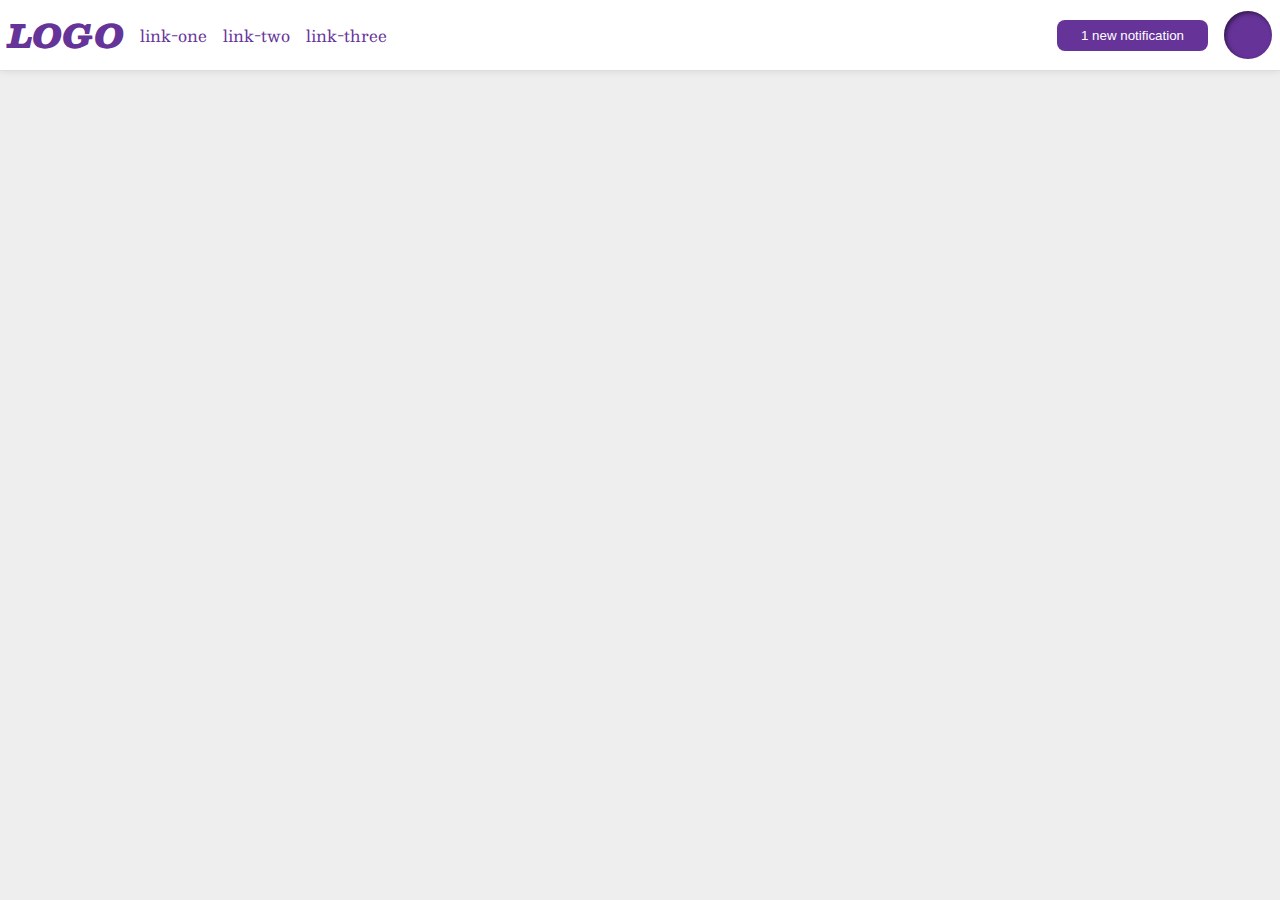
<file: flex/03-flex-header-2/index.html>
<!DOCTYPE html>
<html lang="en">
  <head>
    <meta charset="UTF-8">
    <meta http-equiv="X-UA-Compatible" content="IE=edge">
    <meta name="viewport" content="width=device-width, initial-scale=1.0">
    <title>Flex Header 2</title>
    <link rel="stylesheet" href="style.css">
  </head>
  <body>
    <div class="header">
      <div class="left">
        <div class="logo">
          LOGO
        </div>
        <ul class="links">
          <li><a href="google.com">link-one</a></li>
          <li><a href="google.com">link-two</a></li>
          <li><a href="google.com">link-three</a></li>
        </ul>
      </div>
      <div class="right">
        <button class="notifications">
        1 new notification
        </button>
        <div class="profile-image"></div>
      </div>
    </div>
  </body>
</html>
</file>
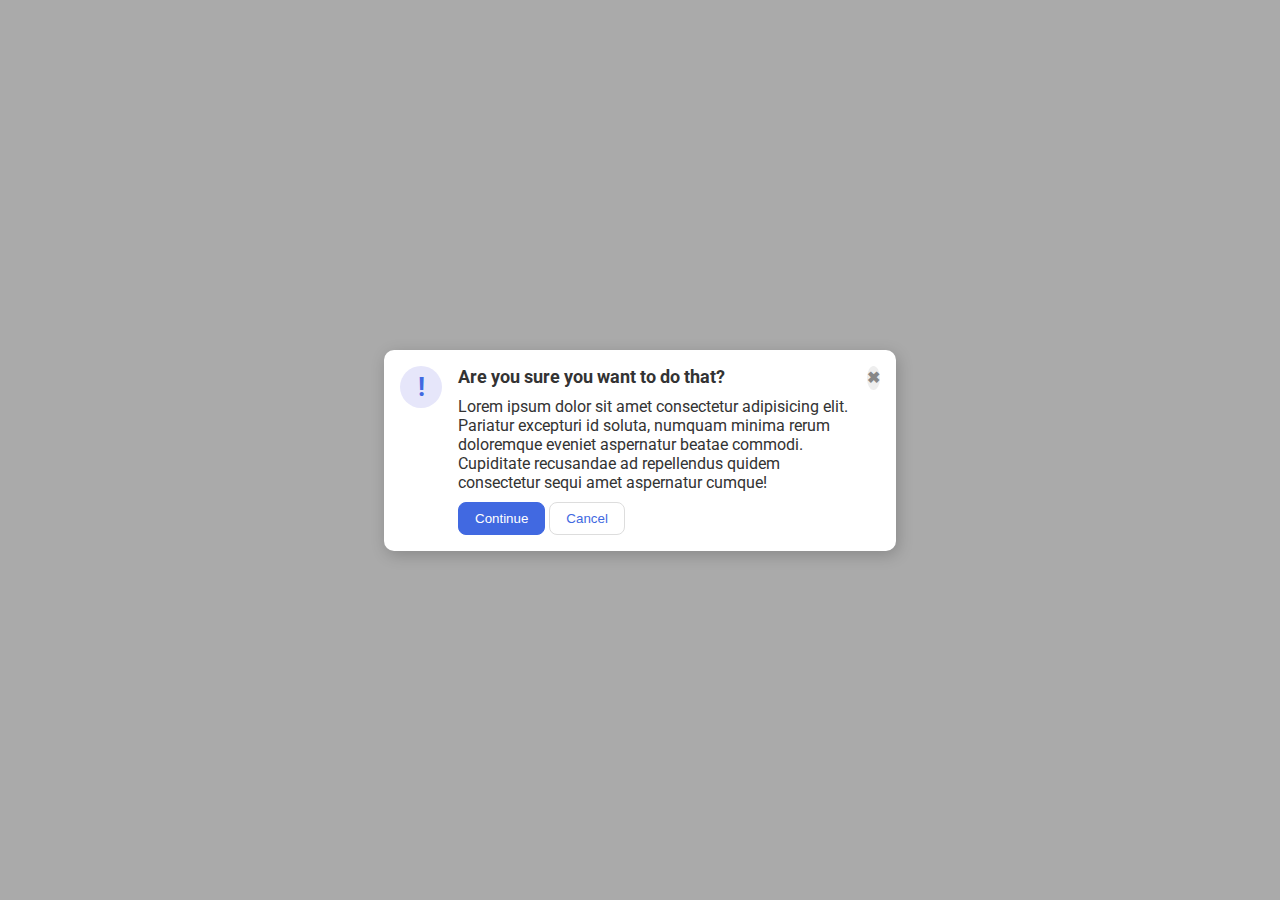
<file: flex/05-flex-modal/index.html>
<!DOCTYPE html>
<html lang="en">
  <head>
    <meta charset="UTF-8">
    <meta http-equiv="X-UA-Compatible" content="IE=edge">
    <meta name="viewport" content="width=device-width, initial-scale=1.0">
    <link rel="stylesheet" href="style.css">
    <title>Modal</title>
  </head>
  <body>
    <div class="modal">
      <div class="left">
        <div class="icon">!</div>
      </div>
      
      <div class="middle">
        <div class="header">Are you sure you want to do that?</div>
        <div class="text">Lorem ipsum dolor sit amet consectetur adipisicing elit. Pariatur excepturi id soluta, numquam minima rerum doloremque eveniet aspernatur beatae commodi. Cupiditate recusandae ad repellendus quidem consectetur sequi amet aspernatur cumque!</div>
        <button class="continue">Continue</button>
        <button class="cancel">Cancel</button>
      </div>
      <div class="close-button">✖</div>
      
    </div>
  </body>
</html>
</file>
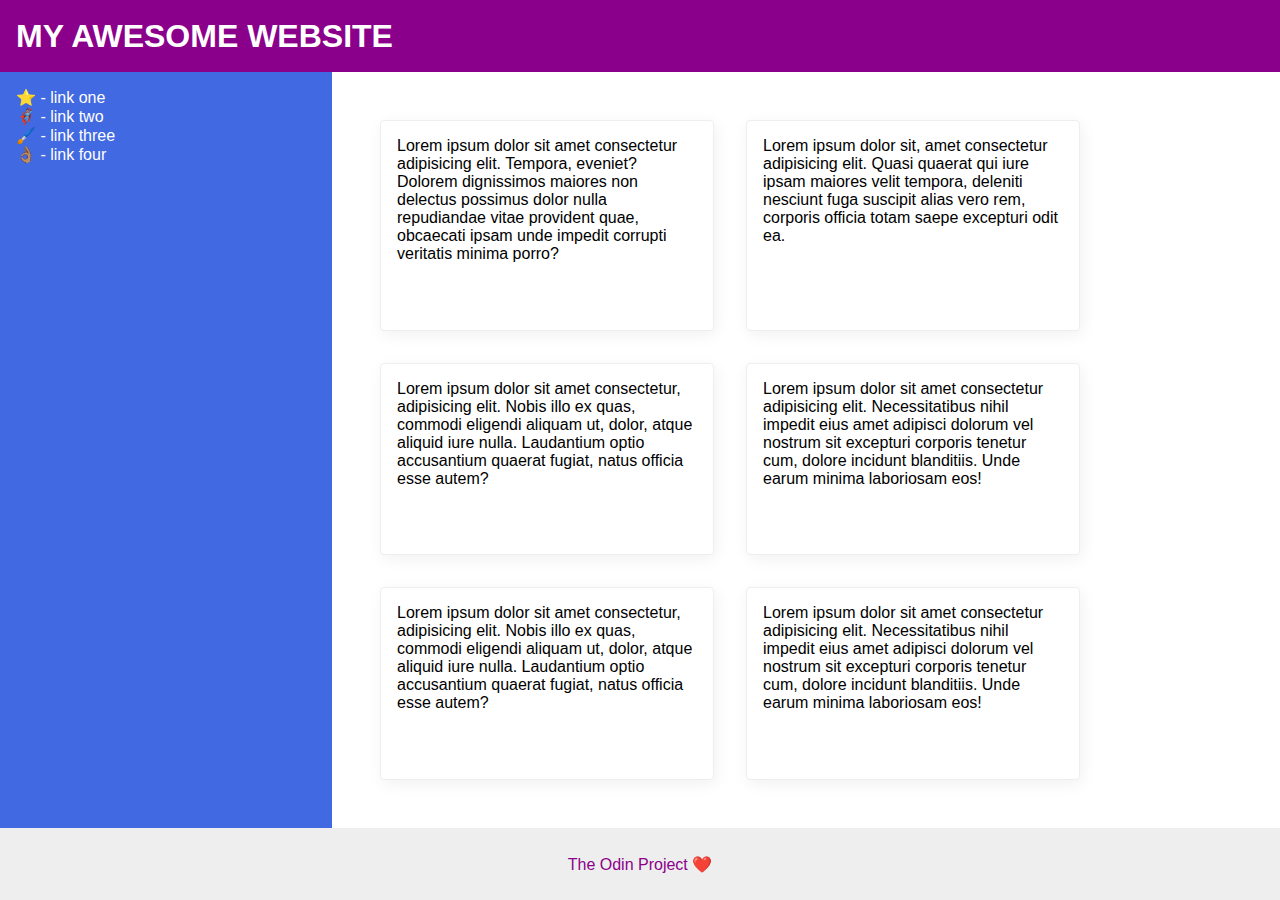
<file: flex/07-flex-layout-2/index.html>
<!DOCTYPE html>
<html lang="en">
  <head>
    <meta charset="UTF-8">
    <meta http-equiv="X-UA-Compatible" content="IE=edge">
    <meta name="viewport" content="width=device-width, initial-scale=1.0">
    <title>The Holy Grail</title>
    <link rel="stylesheet" href="style.css">
  </head>
  <body>
    <div class="header">
      MY AWESOME WEBSITE
    </div>
    <div class="content">
      <div class="sidebar">
        <ul>
          <li><a href="#">⭐ - link one</a></li>
          <li><a href="#">🦸🏽‍♂️ - link two</a></li>
          <li><a href="#">🖌️ - link three</a></li>
          <li><a href="#">👌🏽 - link four</a></li>
        </ul>
      </div>
      <div class="cards">
        <div class="card">Lorem ipsum dolor sit amet consectetur adipisicing elit. Tempora, eveniet? Dolorem dignissimos maiores non delectus possimus dolor nulla repudiandae vitae provident quae, obcaecati ipsam unde impedit corrupti veritatis minima porro?</div>
        <div class="card">Lorem ipsum dolor sit, amet consectetur adipisicing elit. Quasi quaerat qui iure ipsam maiores velit tempora, deleniti nesciunt fuga suscipit alias vero rem, corporis officia totam saepe excepturi odit ea.</div>
        <div class="card">Lorem ipsum dolor sit amet consectetur, adipisicing elit. Nobis illo ex quas, commodi eligendi aliquam ut, dolor, atque aliquid iure nulla. Laudantium optio accusantium quaerat fugiat, natus officia esse autem?</div>
        <div class="card">Lorem ipsum dolor sit amet consectetur adipisicing elit. Necessitatibus nihil impedit eius amet adipisci dolorum vel nostrum sit excepturi corporis tenetur cum, dolore incidunt blanditiis. Unde earum minima laboriosam eos!</div>
        <div class="card">Lorem ipsum dolor sit amet consectetur, adipisicing elit. Nobis illo ex quas, commodi eligendi aliquam ut, dolor, atque aliquid iure nulla. Laudantium optio accusantium quaerat fugiat, natus officia esse autem?</div>
        <div class="card">Lorem ipsum dolor sit amet consectetur adipisicing elit. Necessitatibus nihil impedit eius amet adipisci dolorum vel nostrum sit excepturi corporis tenetur cum, dolore incidunt blanditiis. Unde earum minima laboriosam eos!</div>
      </div>
    </div>
    
    <div class="footer">
      The Odin Project ❤️
    </div>
  </body>
</html>
</file>
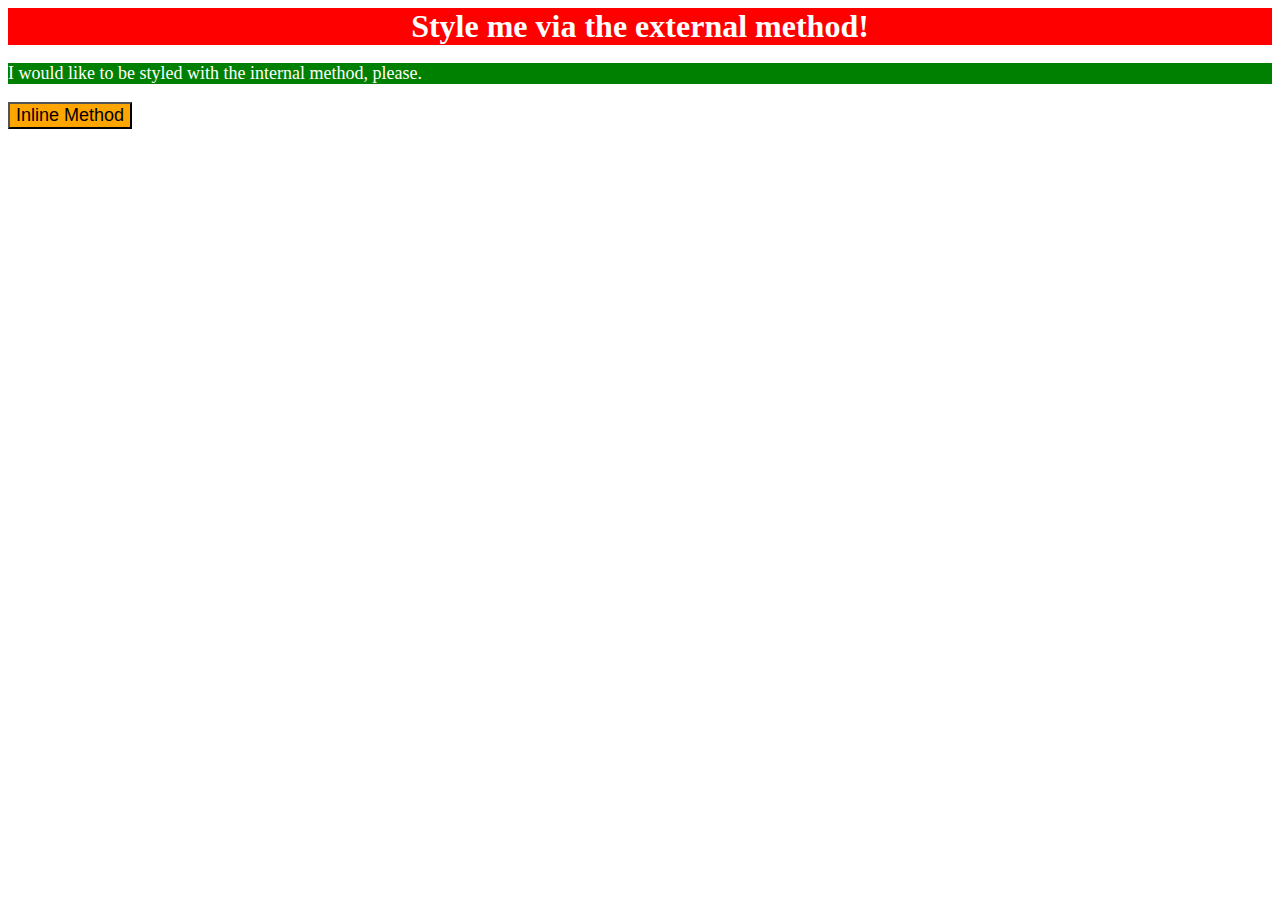
<file: foundations/01-css-methods/index.html>
<!DOCTYPE html>
<html lang="en">
  <head>
    <meta charset="UTF-8">
    <meta http-equiv="X-UA-Compatible" content="IE=edge">
    <meta name="viewport" content="width=device-width, initial-scale=1.0">
    <title>Methods for Adding CSS</title>
    <link rel="stylesheet" href="styles.css">
    <!-- * `p`: a green background, white text, and a font size of 18px -->
    <style>
      p {
        background-color: green;
        color: white;
        font-size: 18px;
      }
    </style>
  </head>
  <body>
    
    <div>Style me via the external method!</div>
    
    
    <p>I would like to be styled with the internal method, please.</p>
    <!-- * `button`: an orange background and a font size of 18px -->
    <button style="background-color: orange; font-size: 18px;">Inline Method</a></button>
  </body>
</html>
</file>
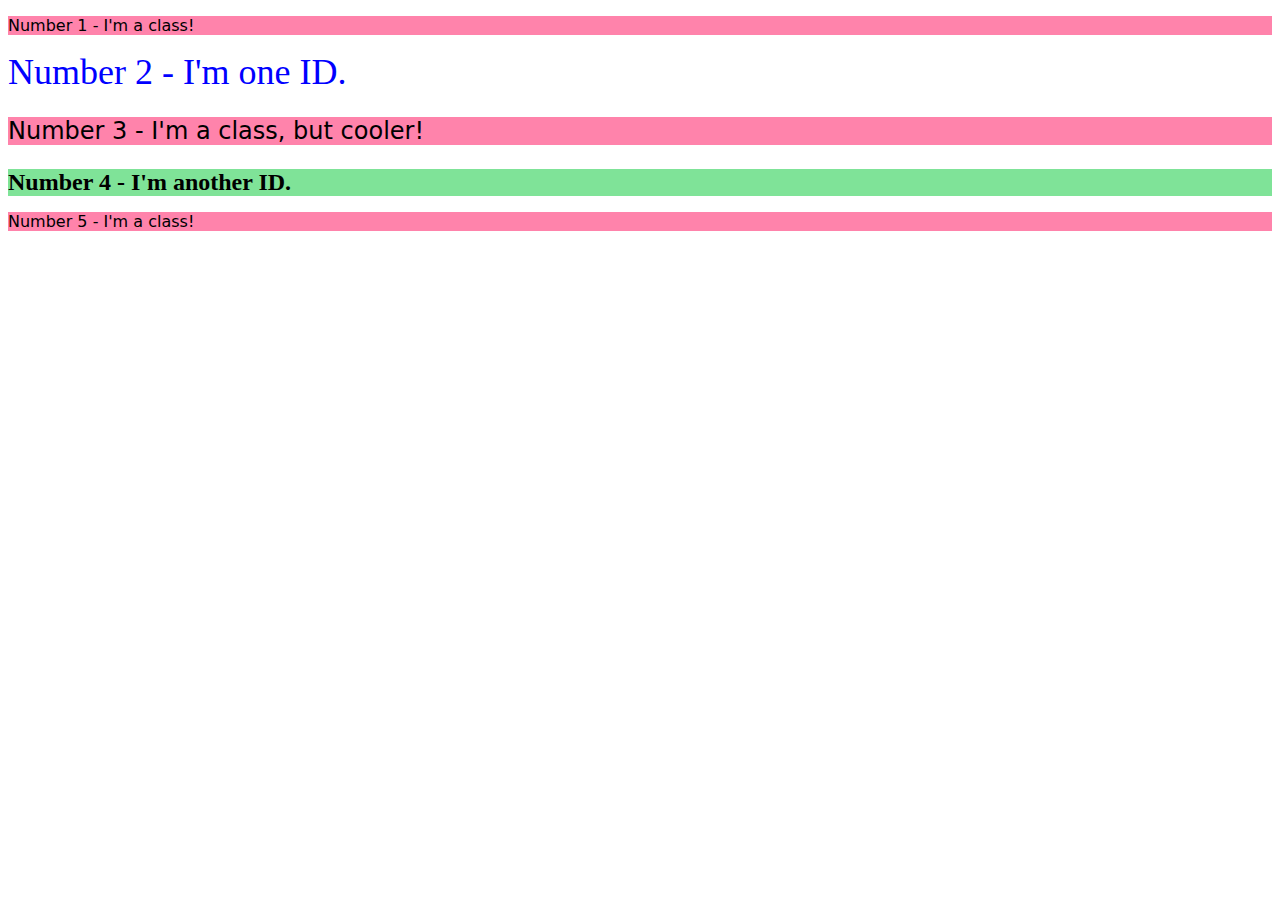
<file: foundations/02-class-id-selectors/index.html>
<!DOCTYPE html>
<html lang="en">
  <head>
    <meta charset="UTF-8">
    <meta http-equiv="X-UA-Compatible" content="IE=edge">
    <meta name="viewport" content="width=device-width, initial-scale=1.0">
    <title>Class and ID Selectors</title>
    <link rel="stylesheet" href="style.css">
  </head>
  <body>
    <p class="odd">Number 1 - I'm a class!</p>
    <div id="second">Number 2 - I'm one ID.</div>
    <p class="odd third">Number 3 - I'm a class, but cooler!</p>
    <div id="fourth">Number 4 - I'm another ID.</div>
    <p class="odd">Number 5 - I'm a class!</p>
  </body>
</html>
</file>
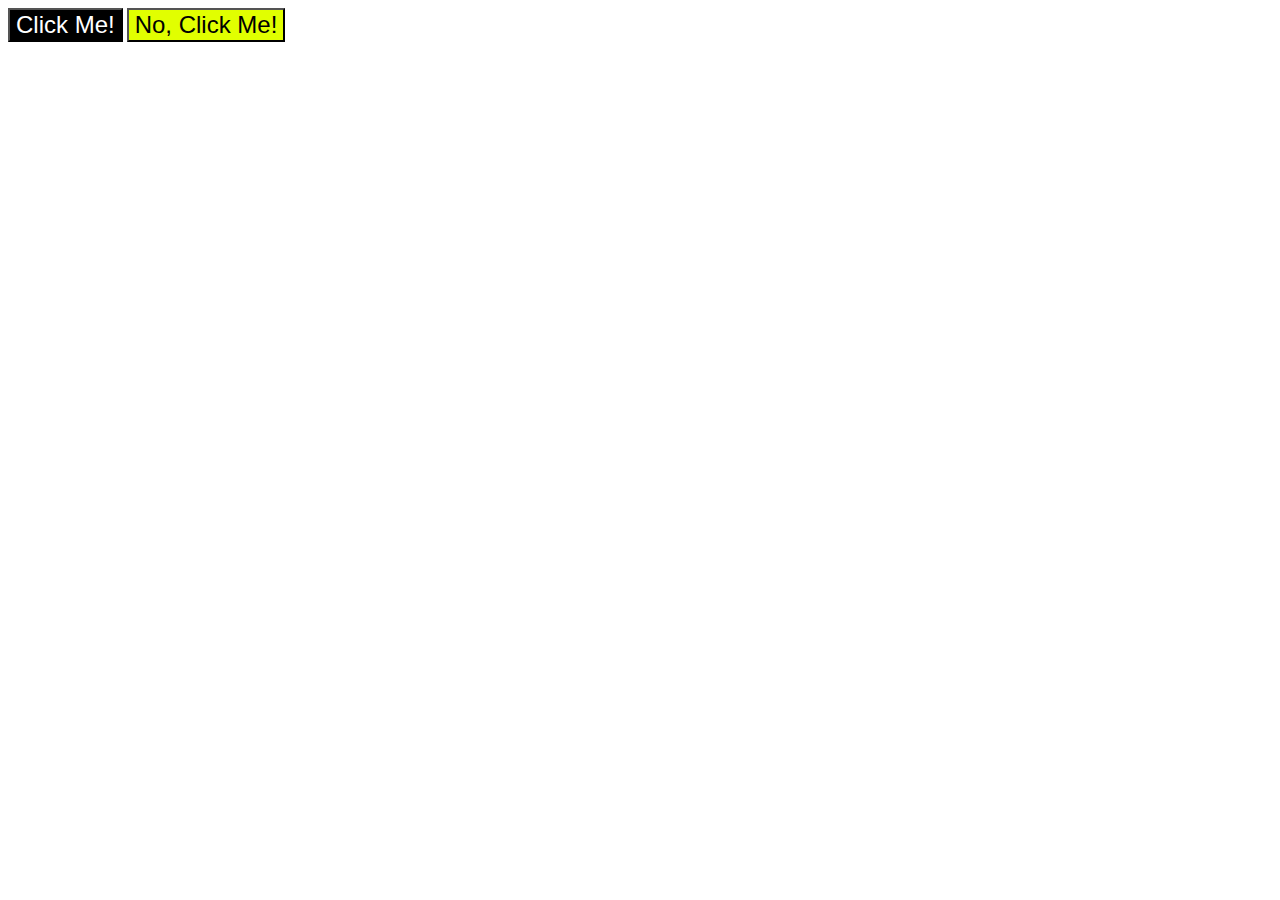
<file: foundations/03-grouping-selectors/index.html>
<!DOCTYPE html>
<html lang="en">
  <head>
    <meta charset="UTF-8">
    <meta http-equiv="X-UA-Compatible" content="IE=edge">
    <meta name="viewport" content="width=device-width, initial-scale=1.0">
    <title>Grouping Selectors</title>
    <link rel="stylesheet" href="style.css">
  </head>
  <body>
    <button class="black">Click Me!</button>
    <button class="yellow">No, Click Me!</button>
  </body>
</html>
</file>
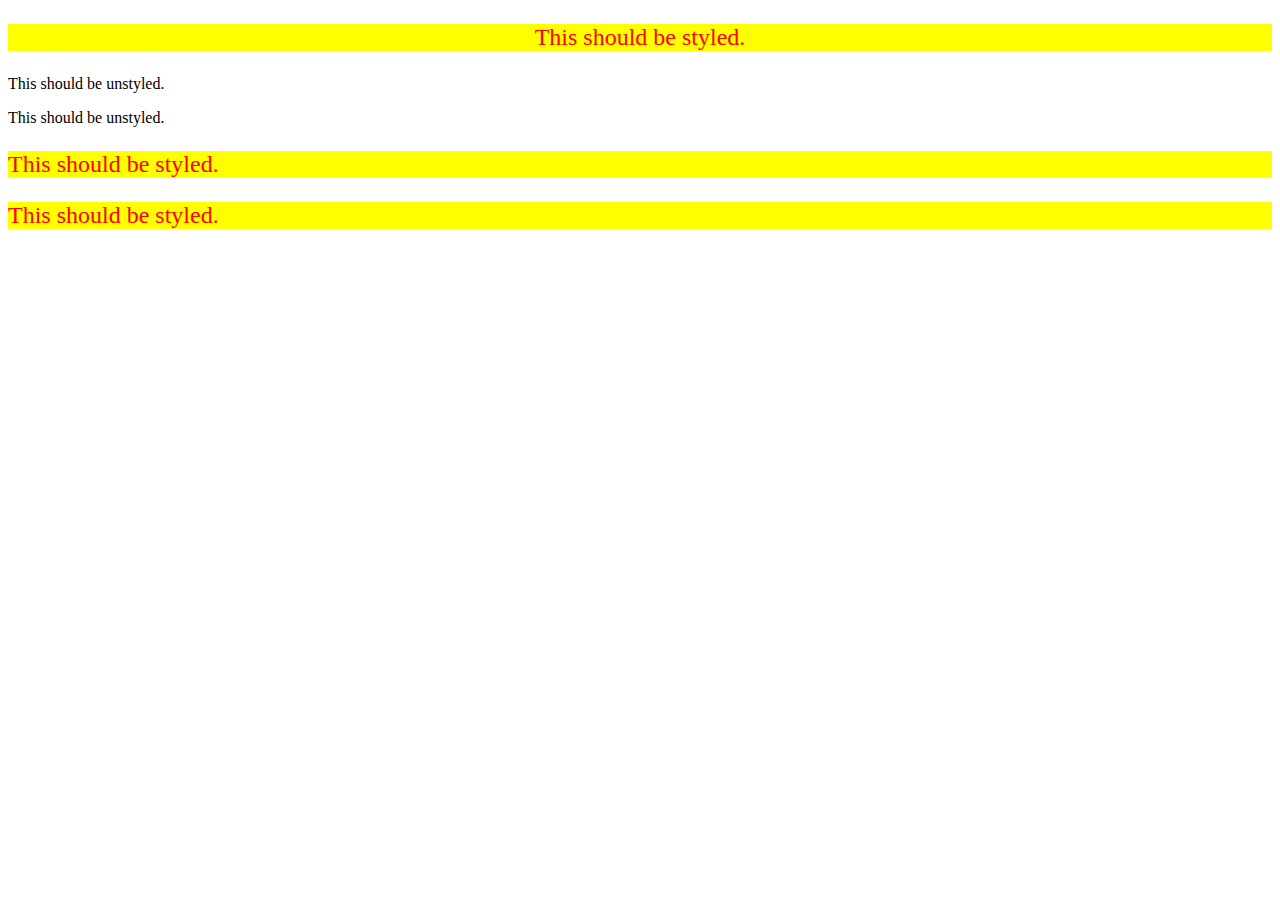
<file: foundations/05-descendant-combinator/index.html>
<!DOCTYPE html>
<html lang="en">
  <head>
    <meta charset="UTF-8">
    <meta http-equiv="X-UA-Compatible" content="IE=edge">
    <meta name="viewport" content="width=device-width, initial-scale=1.0">
    <title>Descendant Combinator</title>
    <link rel="stylesheet" href="style.css">
  </head>
  <body>
    <div class="container">
      <p id="text">This should be styled.</p>
    </div>
    <p class="text">This should be unstyled.</p>
    <p id="text">This should be unstyled.</p>
    <div id="container">
      <p class="text">This should be styled.</p>
      <p class="text">This should be styled.</p>
    </div>
  </body>
</html>
</file>
<file: flex/03-flex-header-2/style.css>
/* this is some magical font-importing.  
you'll learn about it later. */
@import url('https://fonts.googleapis.com/css2?family=Besley:ital,wght@0,400;1,900&display=swap');

body {
  margin: 0;
  background: #eee;
  font-family: Besley, serif;
}

.header {
  background: white;
  border-bottom: 1px solid #ddd;
  box-shadow: 0 0 8px rgba(0,0,0,.1);
}

.profile-image {
  background: rebeccapurple;
  box-shadow: inset 2px 2px 4px rgba(0,0,0,.5);
  border-radius: 50%;
  width: 48px;
  height: 48px;
}

.logo {
  color: rebeccapurple;
  font-size: 32px;
  font-weight: 900;
  font-style: italic;
}

button {
  border: none;
  border-radius: 8px;
  background: rebeccapurple;
  color: white;
  padding: 8px 24px;
}

a {
  /* this removes the line under our links */
  text-decoration: none;
  color: rebeccapurple;
}

ul {
  list-style-type: none;

}

/* SOLUTION */

.header {
  display: flex;
  justify-content: space-between;
  padding: 8px;
}

ul {
  display: flex;
  margin: 0;
  padding: 0;
  gap: 16px;
}

.left, .right {
  display: flex;
  align-items: center;
  gap: 16px;
}
</file>
<file: flex/05-flex-modal/style.css>
@import url('https://fonts.googleapis.com/css2?family=Roboto:wght@400;700&display=swap');

html, body {
  height: 100%;
}

body {
  font-family: Roboto, sans-serif;
  margin: 0;
  background: #aaa;
  color: #333;
  /* I'll give you this one for free lol */
  display: flex;
  align-items: center;
  justify-content: center;
}

.modal {
  background: white;
  width: 480px;
  border-radius: 10px;
  box-shadow: 2px 4px 16px rgba(0,0,0,.2);
}

.icon {
  color: royalblue;
  font-size: 26px;
  font-weight: 700;
  background: lavender;
  width: 42px;
  height: 42px;
  border-radius: 50%;
  display: flex;
  align-items: center;
  justify-content: center;
}

.close-button {
  background: #eee;
  border-radius: 50%;
  color: #888;
  font-weight: 400;
  font-size: 16px;
  height: 24px;
  width: 24px;
  display: flex;
  align-items: center;
  justify-content: center;
}

button {
  padding: 8px 16px;
  border-radius: 8px;
}

button.continue {
  background: royalblue;
  border: 1px solid royalblue;
  color: white;
}

button.cancel {
  background: white;
  border: 1px solid #ddd;
  color: royalblue;
}


/* SOlUTION */

.modal {
  display: flex;
  padding: 16px;
  gap: 16px;
}

.left {
  text-align: left;
}

.close-button {
  text-align: right;
  font-weight: bold
}
.header {
  font-weight: bold;
  font-size: large;
}
.header,
.text {
  margin-bottom: 10px;
}
</file>
<file: flex/07-flex-layout-2/style.css>
body {
  font-family: -apple-system, BlinkMacSystemFont, 'Segoe UI', Roboto, Oxygen, Ubuntu, Cantarell, 'Open Sans', 'Helvetica Neue', sans-serif;
  margin: 0;
  min-height: 100vh;
}

.header {
  height: 72px;
  background: darkmagenta;
  color: white;
}

.footer {
  height: 72px;
  background: #eee;
  color: darkmagenta;
}

.sidebar {
  width: 300px;
  background: royalblue;
}

.card {
  border: 1px solid #eee;
  box-shadow: 2px 4px 16px rgba(0,0,0,.06);
  border-radius: 4px;
}

/* SOLUTION */
/* 
body
  header
  content
    sidebar
      li
        a
    cards
      card
  footer

header

sidebar-content

footer
 */

body {
  display: flex;
  flex-direction: column;
}

.content {
  flex: 1;
  display: flex;
}

.header {
  display: flex;
  font-size: 32px;
  font-weight: 900;
  align-items: center;
  padding-left: 16px;
}

a {
  text-decoration: none;
  color: white;
}

ul {
  list-style: none;
  margin: 0;
  padding: 0;
}

.sidebar {
  flex-shrink: 0;
  padding: 16px;
}

.cards {
  display: flex;
  flex-wrap: wrap;
  padding: 32px
}

.card {
  padding: 16px;
  margin: 16px;
  width: 300px;
}

.footer {
  display: flex;
  align-items: center;
  justify-content: center;
}
</file>
<file: foundations/01-css-methods/styles.css>
div {
    background-color: red;
    color: white;
    font-size: 32px;
    text-align: center;
    font-weight: bold;
}

/* * `div`: a red background, white text, a font size of 32px, center aligned, and bold
</file>
<file: foundations/02-class-id-selectors/style.css>
/* * **All odd numbered elements**: a light red/pink background, and a list of fonts containing `Verdana` and `DejaVu Sans` with `sans-serif` as a fallback
* **The second element**: blue text and a font size of 36px
* **The third element**: in addition to the styles for all odd numbered elements, add a font size of 24px
* **The fourth element**: a light green background, a font size of 24px, and bold */

.odd {
    background-color: rgb(255, 100, 150, 0.8);
    font-family: "Verdana", "DejaVu Sans", sans-serif;
}

#second {
    color: rgb(0, 0, 255);
    font-size: 36px;
}

.third {
    font-size: 24px;
}

#fourth {
    background-color: rgb(0, 200, 50, 0.5);
    font-size: 24px;
    font-weight: bold;
}
</file>
<file: foundations/03-grouping-selectors/style.css>
.yellow, /* Make sure to add a comma when grouping */
.black {
    font-size: 24px;
    font-family: Helvetica, "Times New Roman", sans-serif;
}

.yellow {
    background-color:#e1ff00;
}

.black {
    background-color: rgb(0, 0, 0);
    color: white;
}
</file>
<file: foundations/05-descendant-combinator/style.css>
.container #text {
    background-color: yellow;
    color: rgb(255,0,0);
    font-size: 24px;
    text-align: center;
    font-family: Verdana;
}
#container .text {
    background-color: yellow;
    color: rgb(255,0,0);
    font-size: 24px;
    font-family: Verdana;
}
</file>
